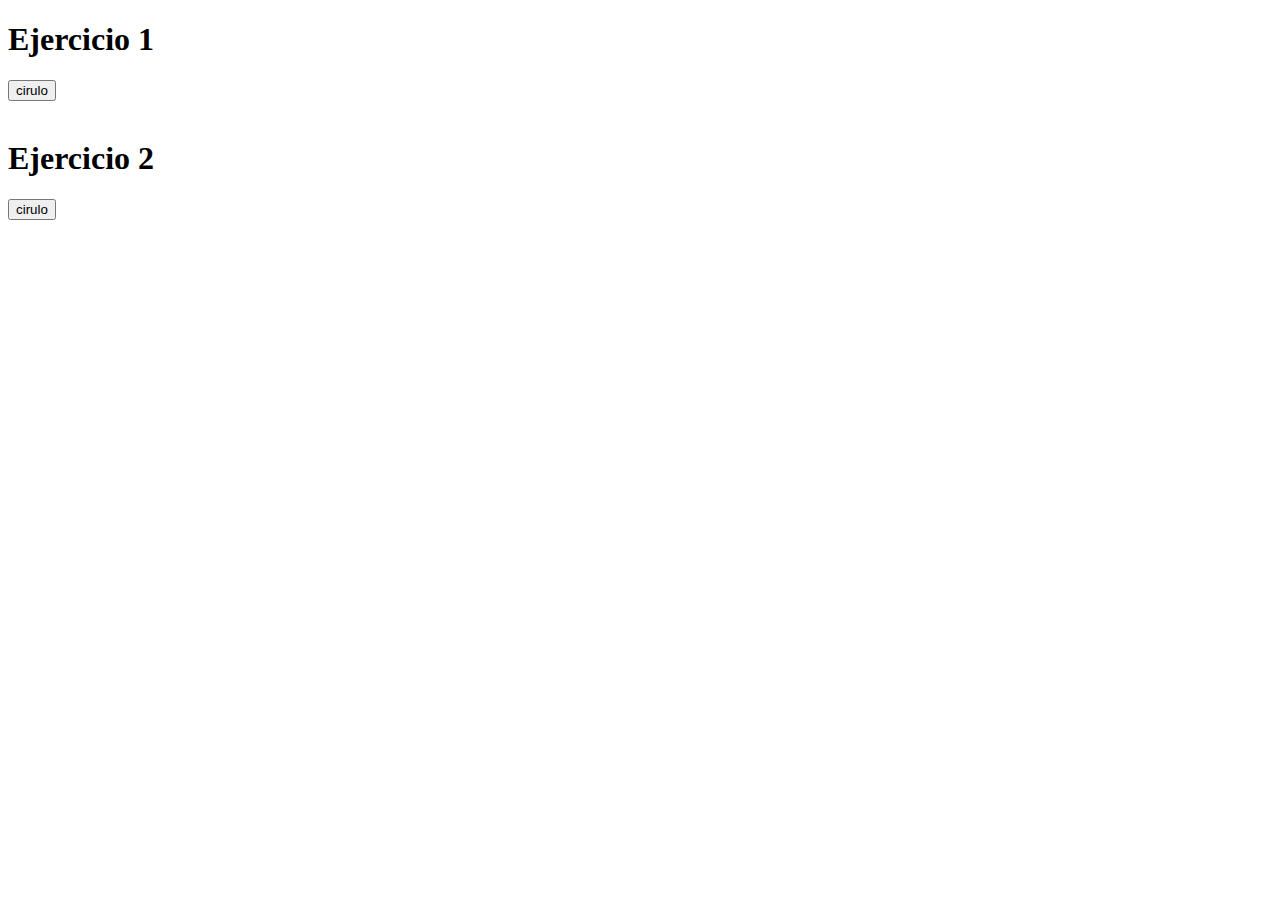
<file: index.html>
<!DOCTYPE html>
<html lang="en">
<head>
    <meta charset="UTF-8">
    <meta name="viewport" content="width=device-width, initial-scale=1.0">
    <title>Ejercicio posicionamiento y maquetacion</title>
</head>
<body>
    <h1>Ejercicio 1</h1>
    <a href="cirulo.html"> 
    <button type="button">cirulo</button>
    </a>
    <br><br>
    <h1>Ejercicio 2</h1>
    <a href="paginaweb.html"> 
    <button type="button">cirulo</button>
    </a>
    <br><br>

</body>
</html>
</file>
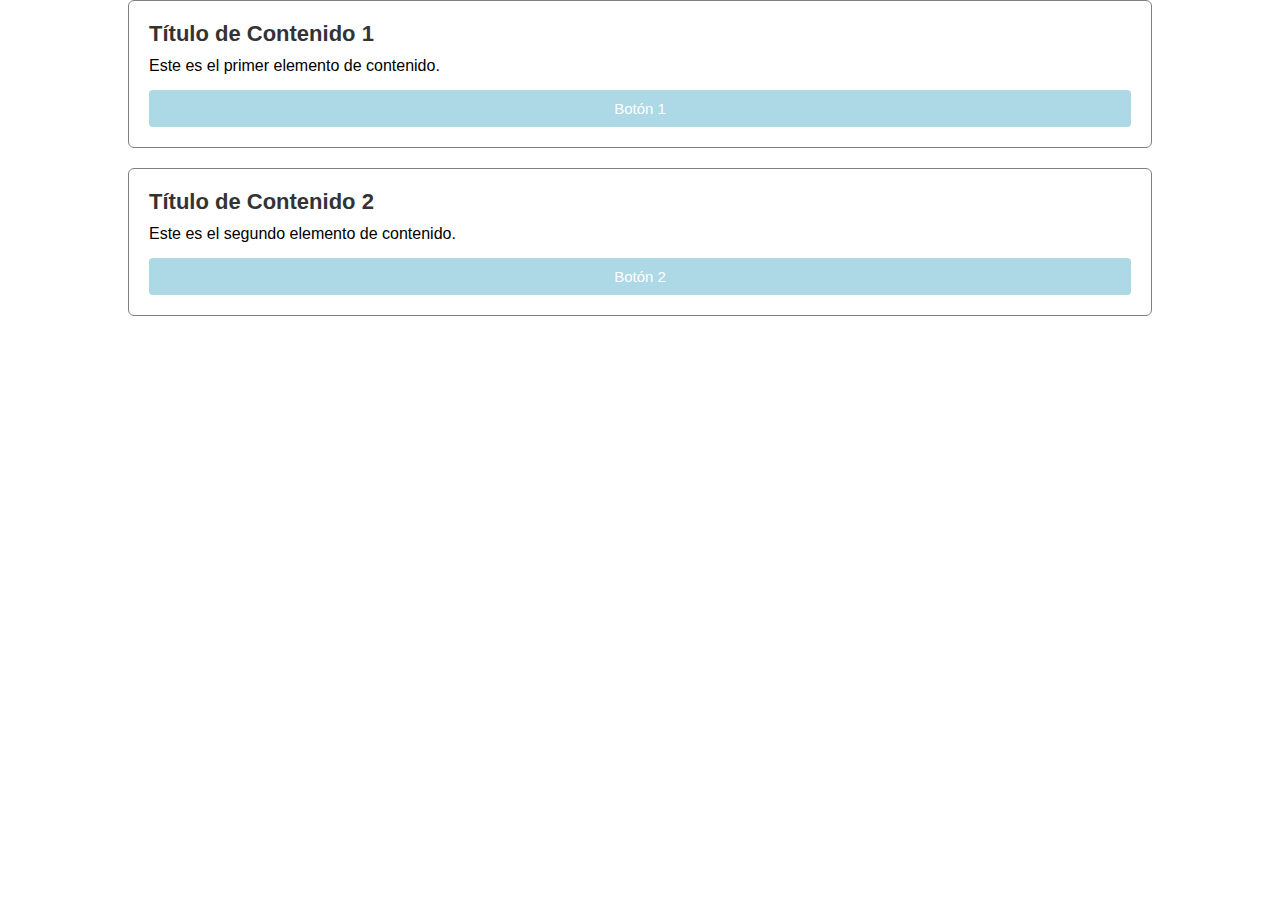
<file: paginaweb.html>
<!DOCTYPE html>
<html lang="es">
<head>
<meta charset="UTF-8">
<title>Contenido Vertical</title>

<style>
    *{
        box-sizing: border-box;
        margin: 0;
        padding: 0;
        font-family: Arial, sans-serif;
    }

    body{
        background-color: gray
        padding: 40px 0;
        text-align: center;
    }

    .contenedor{
        width: 80%;
        margin: 0 auto;
    }

    .tarjeta{
        background-color: white;
        width: 100%;
        border: 1px solid gray;
        border-radius: 6px;
        padding: 20px;
        margin-bottom: 20px; /* separa las tarjetas */
        text-align: left;
    }

    .tarjeta h2{
        margin-bottom: 10px;
        font-size: 22px;
        color: #333;
    }

    .tarjeta p{
        margin-bottom: 15px;
        color: gray
        font-size: 15px;
    }

    .boton{
        display: block;
        width: 100%;
        padding: 10px;
        background-color: lightblue;
        color: white;
        border: none;
        border-radius: 4px;
        cursor: pointer;
        text-align: center;
        font-size: 15px;
    }

    .boton:hover{
        background-color: lightblue;
    }
</style>

</head>
<body>

<div class="contenedor">

    <div class="tarjeta">
        <h2>Título de Contenido 1</h2>
        <p>Este es el primer elemento de contenido.</p>
        <button class="boton">Botón 1</button>
    </div>

    <div class="tarjeta">
        <h2>Título de Contenido 2</h2>
        <p>Este es el segundo elemento de contenido.</p>
        <button class="boton">Botón 2</button>
    </div>

</div>

</body>
</html>
</file>
